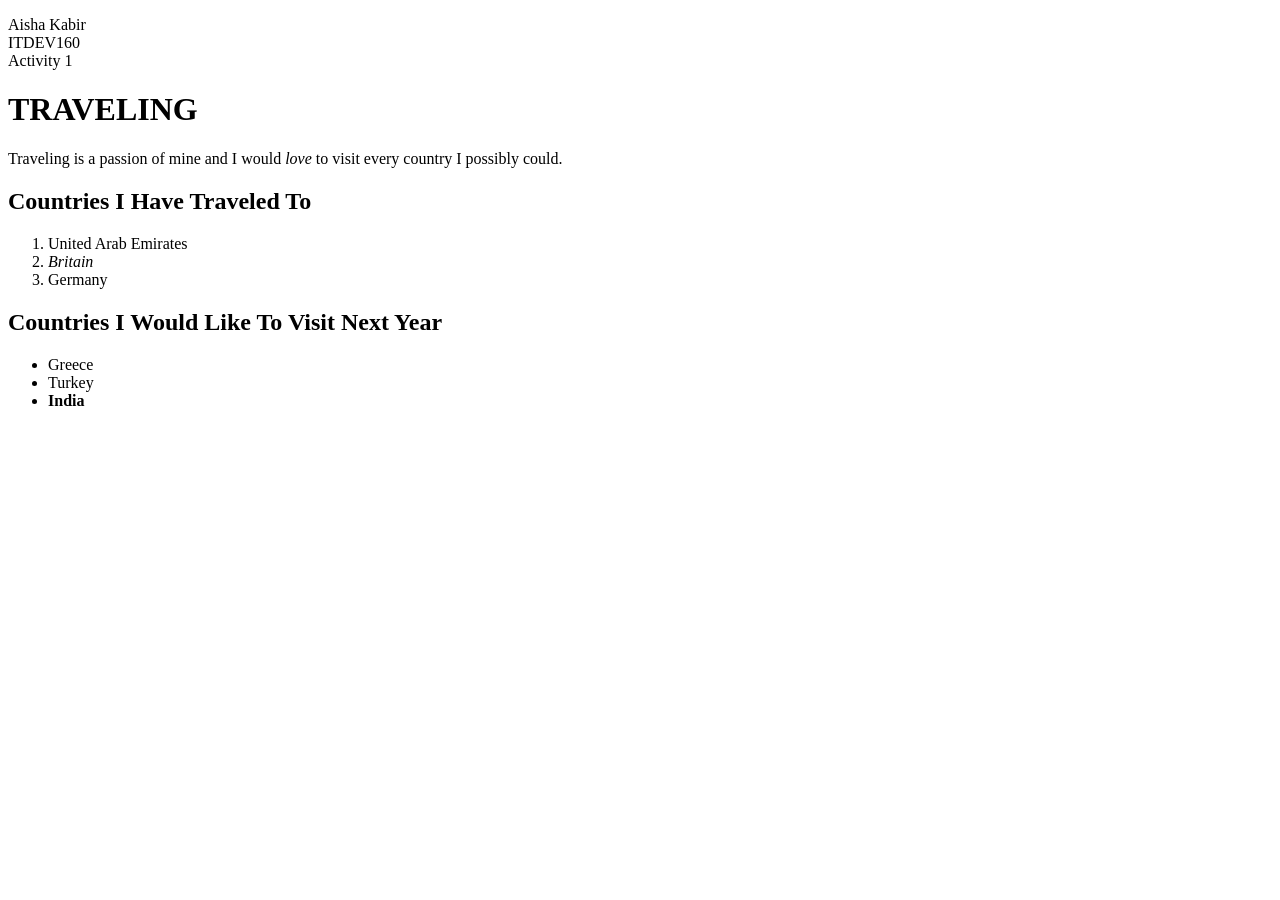
<file: Activity-1-TravelPage/index.html>
<!DOCTYPE html>
<html lang="en">

<head>
    <title>Activity 1 | Aisha Kabir</title>
    <meta charset="UTF-8">
    <meta name="description" content="Activity 1">
    <meta name="keywords"
        content="Aisha Kabir, AKabir, Kabir, Aisha, ITDEV160, Activity 1">
    <meta name="author" content="Aisha Kabir">
    <meta name="viewport" content="width=device-width, initial-scale=1.0">
</head>

<body>

    <p>Aisha Kabir<br />
        ITDEV160<br />
        Activity 1</p>

    <h1>TRAVELING</h1>
    <p>Traveling is a passion of mine and I would <em>love</em> to visit every country I possibly could.</p>

    <h2>Countries I Have Traveled To</h2>
    <ol>
        <li>United Arab Emirates</li>
        <li><i>Britain</i></li>
        <li>Germany</li>
    </ol>

    <h2><b>Countries I Would Like To Visit Next Year</b></h2>
    <ul>
        <li>Greece</li>
        <li>Turkey</li>
        <li><strong>India</strong></li>
    </ul>


</body>

</html>
</file>
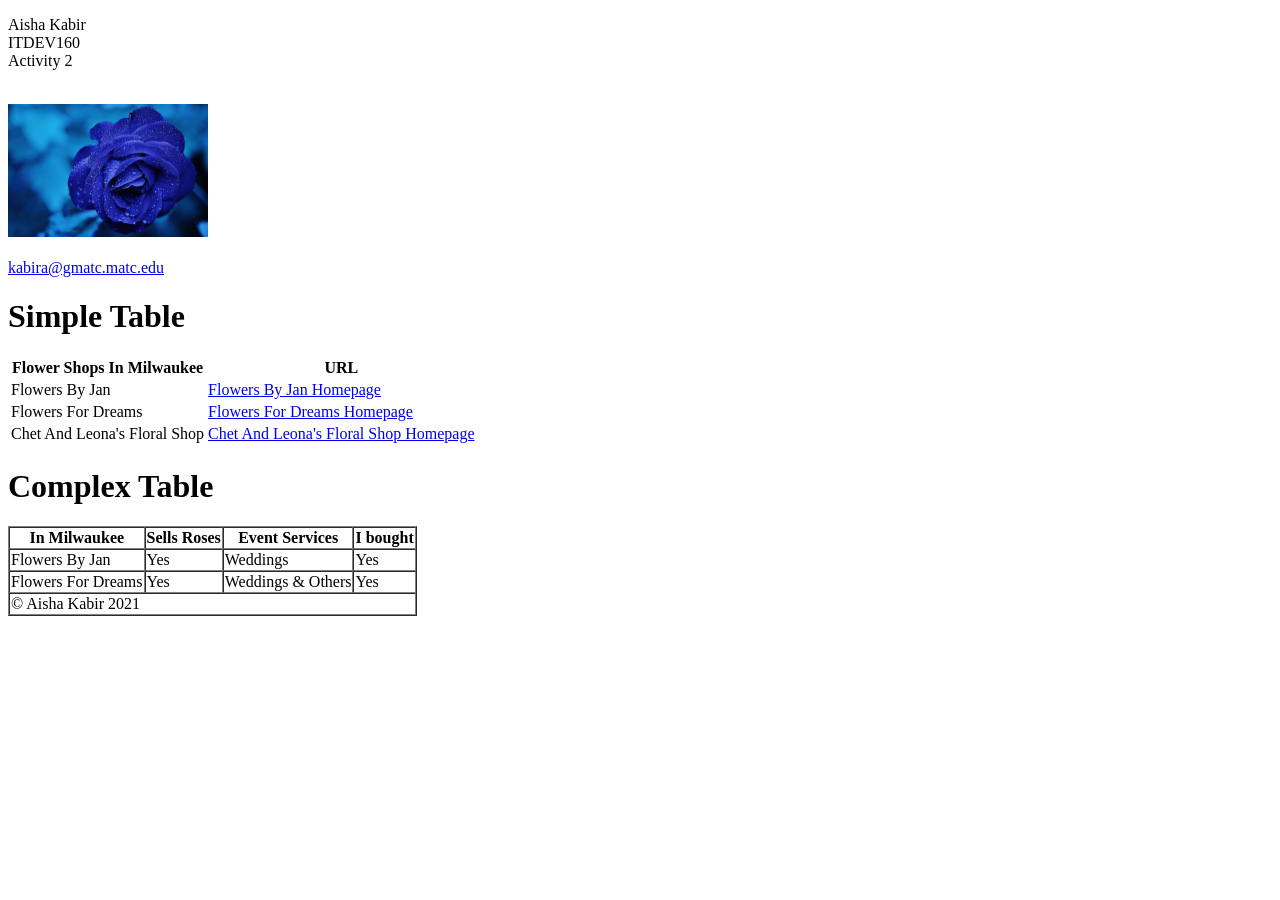
<file: Activity-2-FlowerShopTables/index.html>
<!DOCTYPE html>
<html lang="en">

<head>
    <title>Activity 2 | Aisha Kabir</title>
    <meta charset="UTF-8">
    <meta name="description" content="Activity 1">
    <meta name="keywords" content="Aisha Kabir, AKabir, Kabir, Aisha, ITDEV160, Activity 2">
    <meta name="author" content="Aisha Kabir">
    <meta name="viewport" content="width=device-width, initial-scale=1.0">
</head>

<body>
    <p>Aisha Kabir<br />
        ITDEV160<br />
        Activity 2</p>

    <br>
    <img src="images/blueRose.jpeg" width="200" alt="A Rare Blue Rose">
    <br><br>
    <a href="mailto:kabira@gmatc.matc.edu" title="Aisha Kabir's Email">kabira@gmatc.matc.edu</a>
    <br>

    <h1>Simple Table</h1>
    <table id="simple-table">
        <tr>
            <th>Flower Shops In Milwaukee</th>
            <th>URL</th>
        </tr>
        <tr>
            <td>Flowers By Jan</td>
            <td><a href="https://www.milwaukeeflowersbyjan.com/">Flowers By Jan Homepage</td>
        </tr>
        <tr>
            <td>Flowers For Dreams</td>
            <td><a href="https://flowersfordreams.com/milwaukee/flower-delivery">Flowers For Dreams Homepage</a></td>
        </tr>
        <tr>
            <td>Chet And Leona's Floral Shop</td>
            <td><a href="https://www.clflowersmke.com/">Chet And Leona's Floral Shop Homepage</a></td>
        </tr>
    </table>

    <h1>Complex Table</h1>
    <table id="complex-table" border="1" cellspacing="0">
        <thead>
            <tr>
                <th scope="column">In Milwaukee</th>
                <th scope="column">Sells Roses</th>
                <th scope="column">Event Services</th>
                <th scope="column">I bought</th>
            </tr>
        </thead>
        <tbody>
            <tr>
                <td scope="row">Flowers By Jan</td>
                <td>Yes</td>
                <td>Weddings</td>
                <td colspan="3">Yes</td>
            </tr>
            <tr>
                <td scope="col">Flowers For Dreams</td>
                <td>Yes</td>
                <td>Weddings & Others</td>
                <td rowspan="2">Yes</td>
            </tr>
        </tbody>
        <tfoot>
            <td colspan="5">&copy; Aisha Kabir 2021</td>
        </tfoot>
    </table>

</body>

</html>
</file>
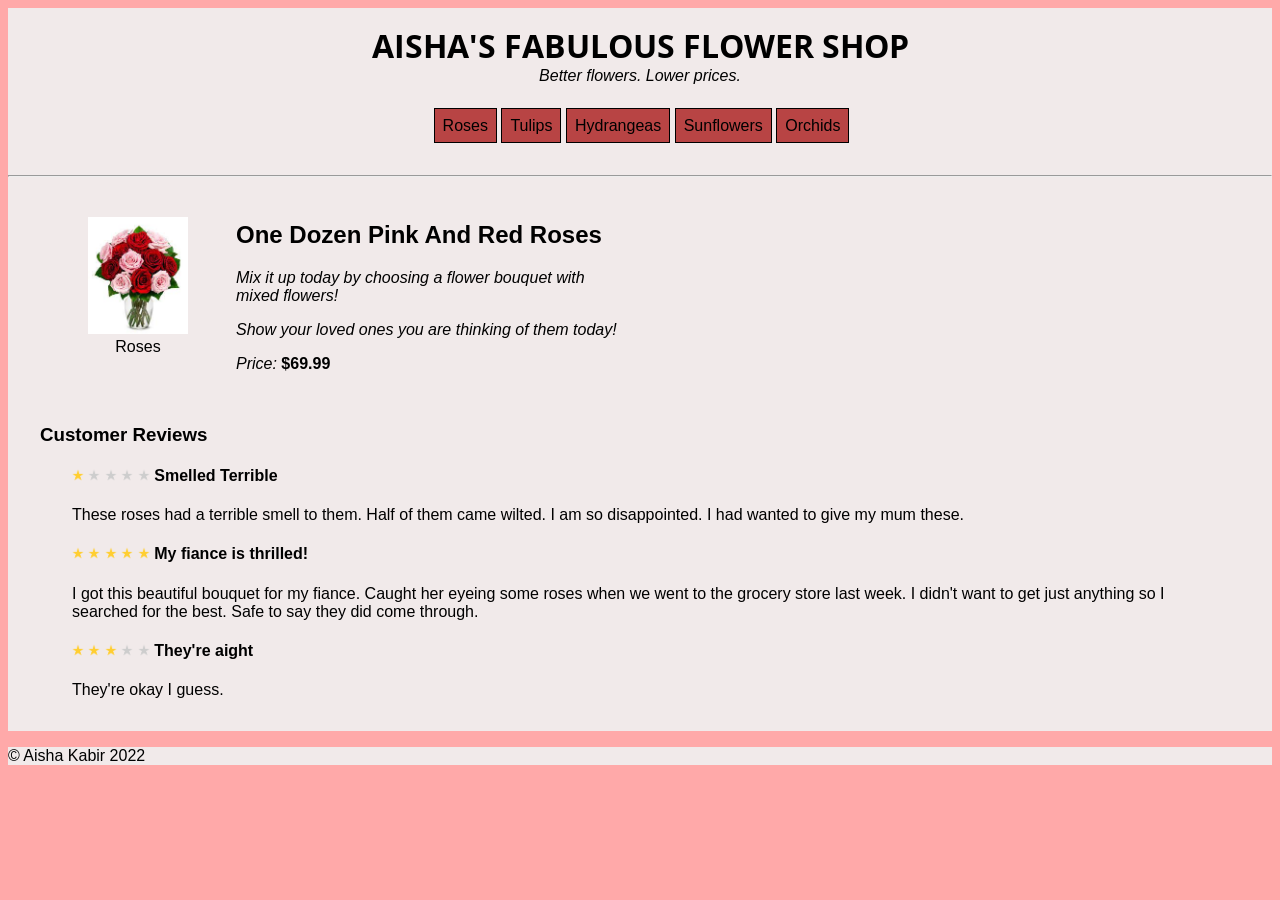
<file: Activity-3-ProductReviews/index.html>
<!DOCTYPE html>
<html lang="en">
<head>
    <title>Product Reviews</title>
    <meta charset="UTF-8">
    <meta name="description" content="Activity 3">
    <meta name="keywords" content="Aisha Kabir, AKabir, Kabir, Aisha, ITDEV160, Activity 3">
    <meta name="author" content="Aisha Kabir">
    <meta name="viewport" content="width=device-width, initial-scale=1.0">
    <meta http-equiv="X-UA-Compatible" content="IE=edge">
    <link rel="stylesheet" type="text/css" href="css/master.css">
    <link rel="stylesheet" type="text/css" href="https://fonts.googleapis.com/css?family=Open+Sans">

</head>
<body>
    <header class="wrapper">
        <h1>AISHA'S FABULOUS FLOWER SHOP</h1>
        <p class="slogan">Better flowers. Lower prices.</p>
        <div class="pad"></div>
        <div id="navbar" class="wrapper">
            <ul>
                <li>Roses</li>
                <li>Tulips</li>
                <li>Hydrangeas</li>
                <li>Sunflowers</li>
                <li>Orchids</li>
            </ul>
        </div>
        <div class="clear"></div>
        <div class="pad"></div>
        <hr>
    </header>
    <main>
        <div id="product">
            <figure id="product-img">
                <img src="images/red_roses_bouquet.jpeg">
                <figcaption>Roses</figcaption>
            </figure>
            <div id="product-desc">
                <h2>One Dozen Pink And Red Roses</h2>
                <p>Mix it up today by choosing a flower bouquet with mixed flowers!</p>
                <p>Show your loved ones you are thinking of them today!</p>
                <p>Price: <span class="price">$69.99</span></p>
            </div>
        </div>
        <div class="clear"></div>
        <div class="pad"></div>
        <div id="reviews">
            <h3>Customer Reviews</h3>
            <div id="review-box">
                <h4><img src="images/gold_star.png">
                    <img src="images/gray_star.png">
                    <img src="images/gray_star.png">
                    <img src="images/gray_star.png">
                    <img src="images/gray_star.png">
                    Smelled Terrible
                </h4>
                <p>These roses had a terrible  smell to them. Half of them came wilted. I am so disappointed.
                     I had wanted to give my mum these.</p>
            </div>
            <div id="review-box">
                <h4><img src="images/gold_star.png">
                    <img src="images/gold_star.png">
                    <img src="images/gold_star.png">
                    <img src="images/gold_star.png">
                    <img src="images/gold_star.png">
                    My fiance is thrilled!
                </h4>
                <p>I got this beautiful bouquet for my fiance. Caught her eyeing some roses when we went to the grocery store last week. 
                    I didn't want to get just anything so I searched for the best. Safe to say they did come through.</p>
            </div>
            <div id="review-box">
                <h4><img src="images/gold_star.png">
                    <img src="images/gold_star.png">
                    <img src="images/gold_star.png">
                    <img src="images/gray_star.png">
                    <img src="images/gray_star.png">
                    They're aight
                </h4>
                <p>They're okay I guess.</p>
            </div>
        </div>
    </main>
    <footer>
    <p>&copy Aisha Kabir 2022</p>
    </footer>
</body>
</html>
</file>
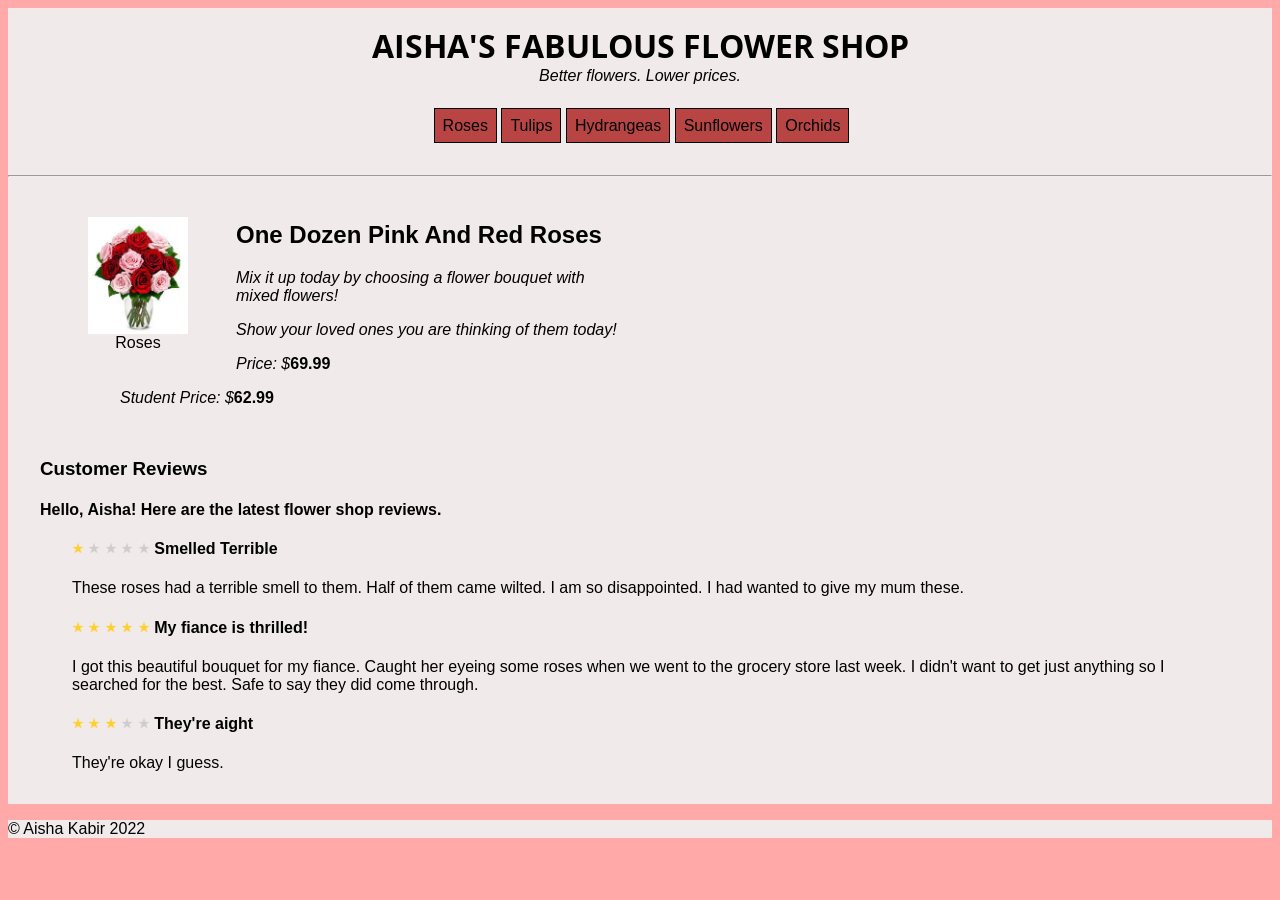
<file: Activity-4-FlowerReviews/index.html>
<html lang="en">

<head>
    <title>Product Reviews</title>
    <meta charset="UTF-8">
    <meta name="description" content="FlowerReviews">
    <meta name="keywords" content="Aisha Kabir, AKabir, Kabir, Aisha, ITDEV160, FlowerReviews">
    <meta name="author" content="Aisha Kabir">
    <meta name="viewport" content="width=device-width, initial-scale=1.0">
    <meta http-equiv="X-UA-Compatible" content="IE=edge">
    <link rel="stylesheet" type="text/css" href="css/master.css">
    <link rel="stylesheet" type="text/css" href="https://fonts.googleapis.com/css?family=Open+Sans">

</head>

<body>
    <header class="wrapper">
        <h1>AISHA'S FABULOUS FLOWER SHOP</h1>
        <p class="slogan">Better flowers. Lower prices.</p>
        <div class="pad"></div>
        <div id="navbar" class="wrapper">
            <ul>
                <li>Roses</li>
                <li>Tulips</li>
                <li>Hydrangeas</li>
                <li>Sunflowers</li>
                <li>Orchids</li>
            </ul>
        </div>
        <div class="clear"></div>
        <div class="pad"></div>
        <hr>
    </header>
    <main>
        <div id="product">
            <figure id="product-img">
                <img src="images/red_roses_bouquet.jpeg">
                <figcaption>Roses</figcaption>
            </figure>
            <div id="product-desc">
                <h2>One Dozen Pink And Red Roses</h2>
                <p>Mix it up today by choosing a flower bouquet with mixed flowers!</p>
                <p>Show your loved ones you are thinking of them today!</p>
                <p>Price: $<span id="price"></span></p>
                <p>Student Price: $<span id="student-price"></span></p>
            </div>
        </div>
        <div class="clear"></div>
        <div class="pad"></div>
        <div id="reviews">
            <h3>Customer Reviews</h3>
            <h4 id="greeting"></h4>
            <div id="review-box">
                <h4><img src="images/gold_star.png">
                    <img src="images/gray_star.png">
                    <img src="images/gray_star.png">
                    <img src="images/gray_star.png">
                    <img src="images/gray_star.png">
                    Smelled Terrible
                </h4>
                <p>These roses had a terrible smell to them. Half of them came wilted. I am so disappointed.
                    I had wanted to give my mum these.</p>
            </div>
            <div id="review-box">
                <h4><img src="images/gold_star.png">
                    <img src="images/gold_star.png">
                    <img src="images/gold_star.png">
                    <img src="images/gold_star.png">
                    <img src="images/gold_star.png">
                    My fiance is thrilled!
                </h4>
                <p>I got this beautiful bouquet for my fiance. Caught her eyeing some roses when we went to the grocery
                    store last week.
                    I didn't want to get just anything so I searched for the best. Safe to say they did come through.
                </p>
            </div>
            <div id="review-box">
                <h4><img src="images/gold_star.png">
                    <img src="images/gold_star.png">
                    <img src="images/gold_star.png">
                    <img src="images/gray_star.png">
                    <img src="images/gray_star.png">
                    They're aight
                </h4>
                <p>They're okay I guess.</p>
            </div>
        </div>
    </main>
    <footer>
        <p>&copy Aisha Kabir 2022</p>
    </footer>
    <script src="js/scripts.js"></script>
</body>

</html>
</file>
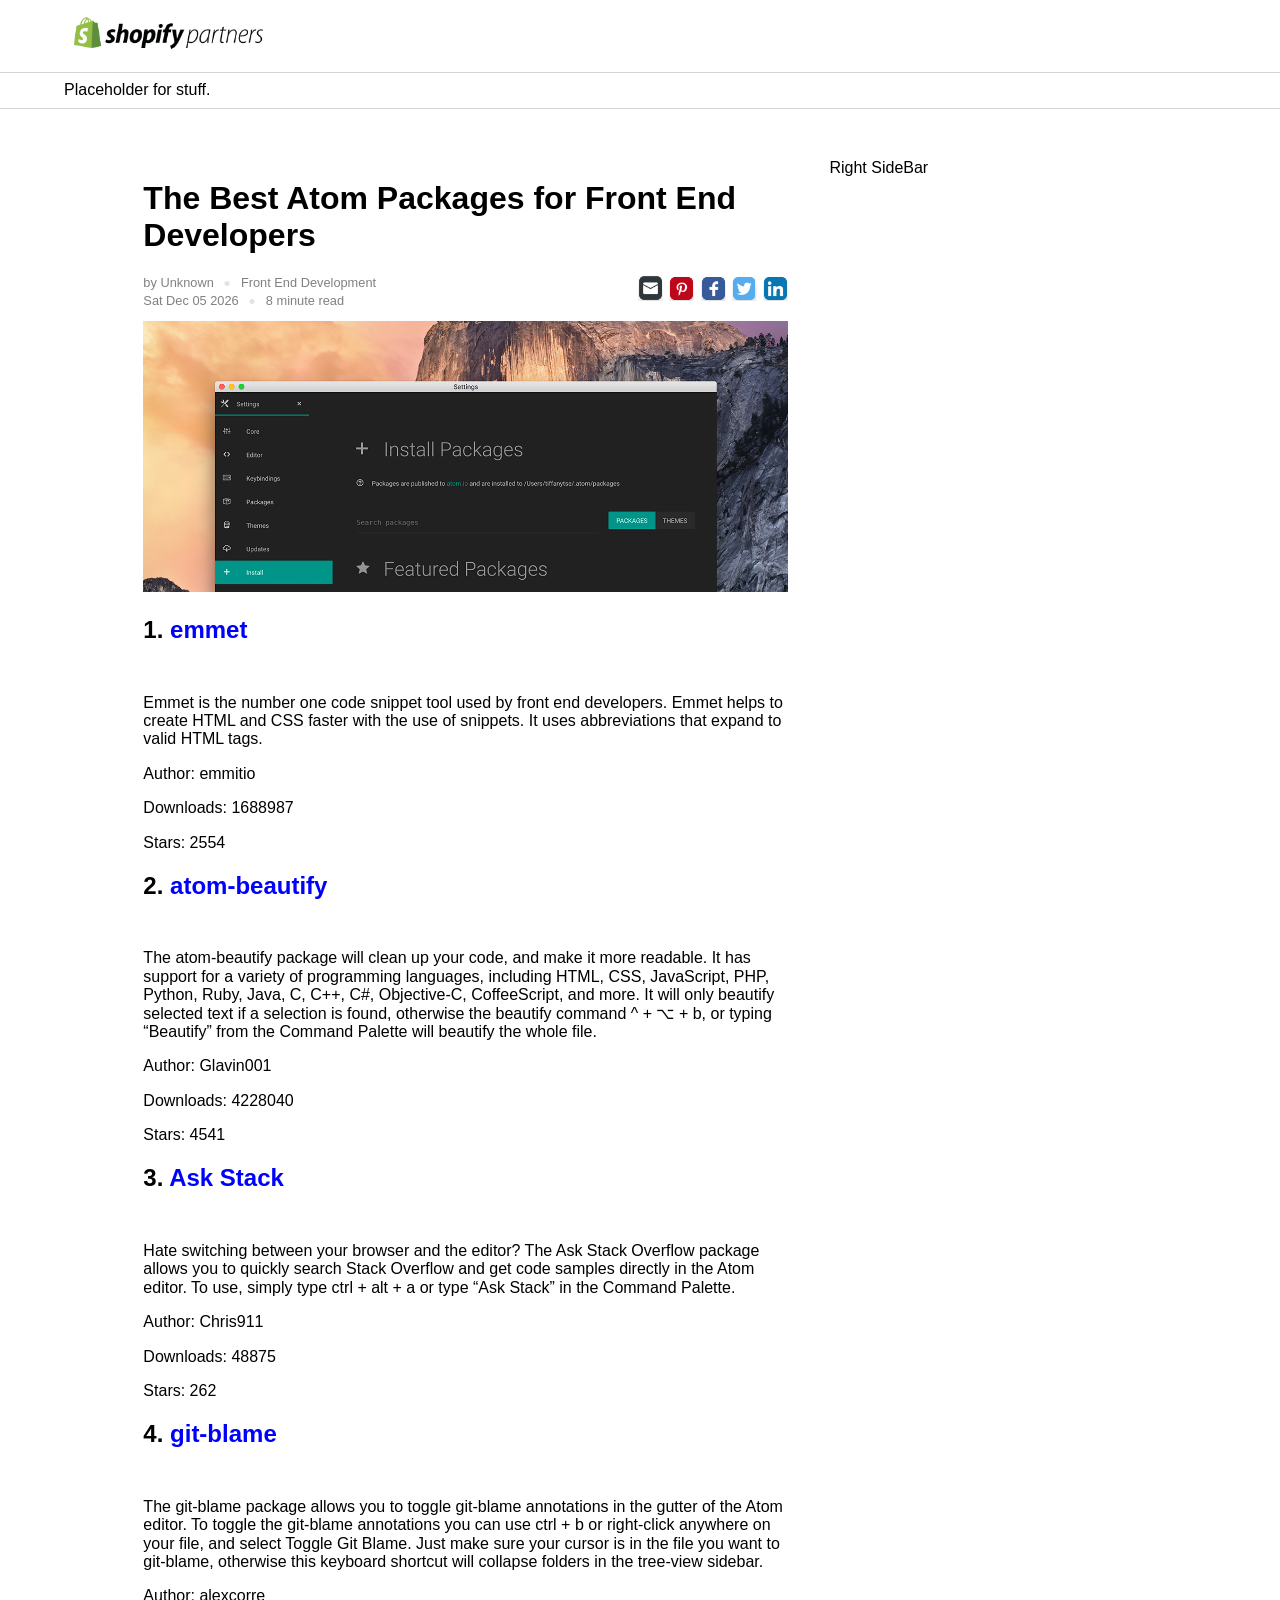
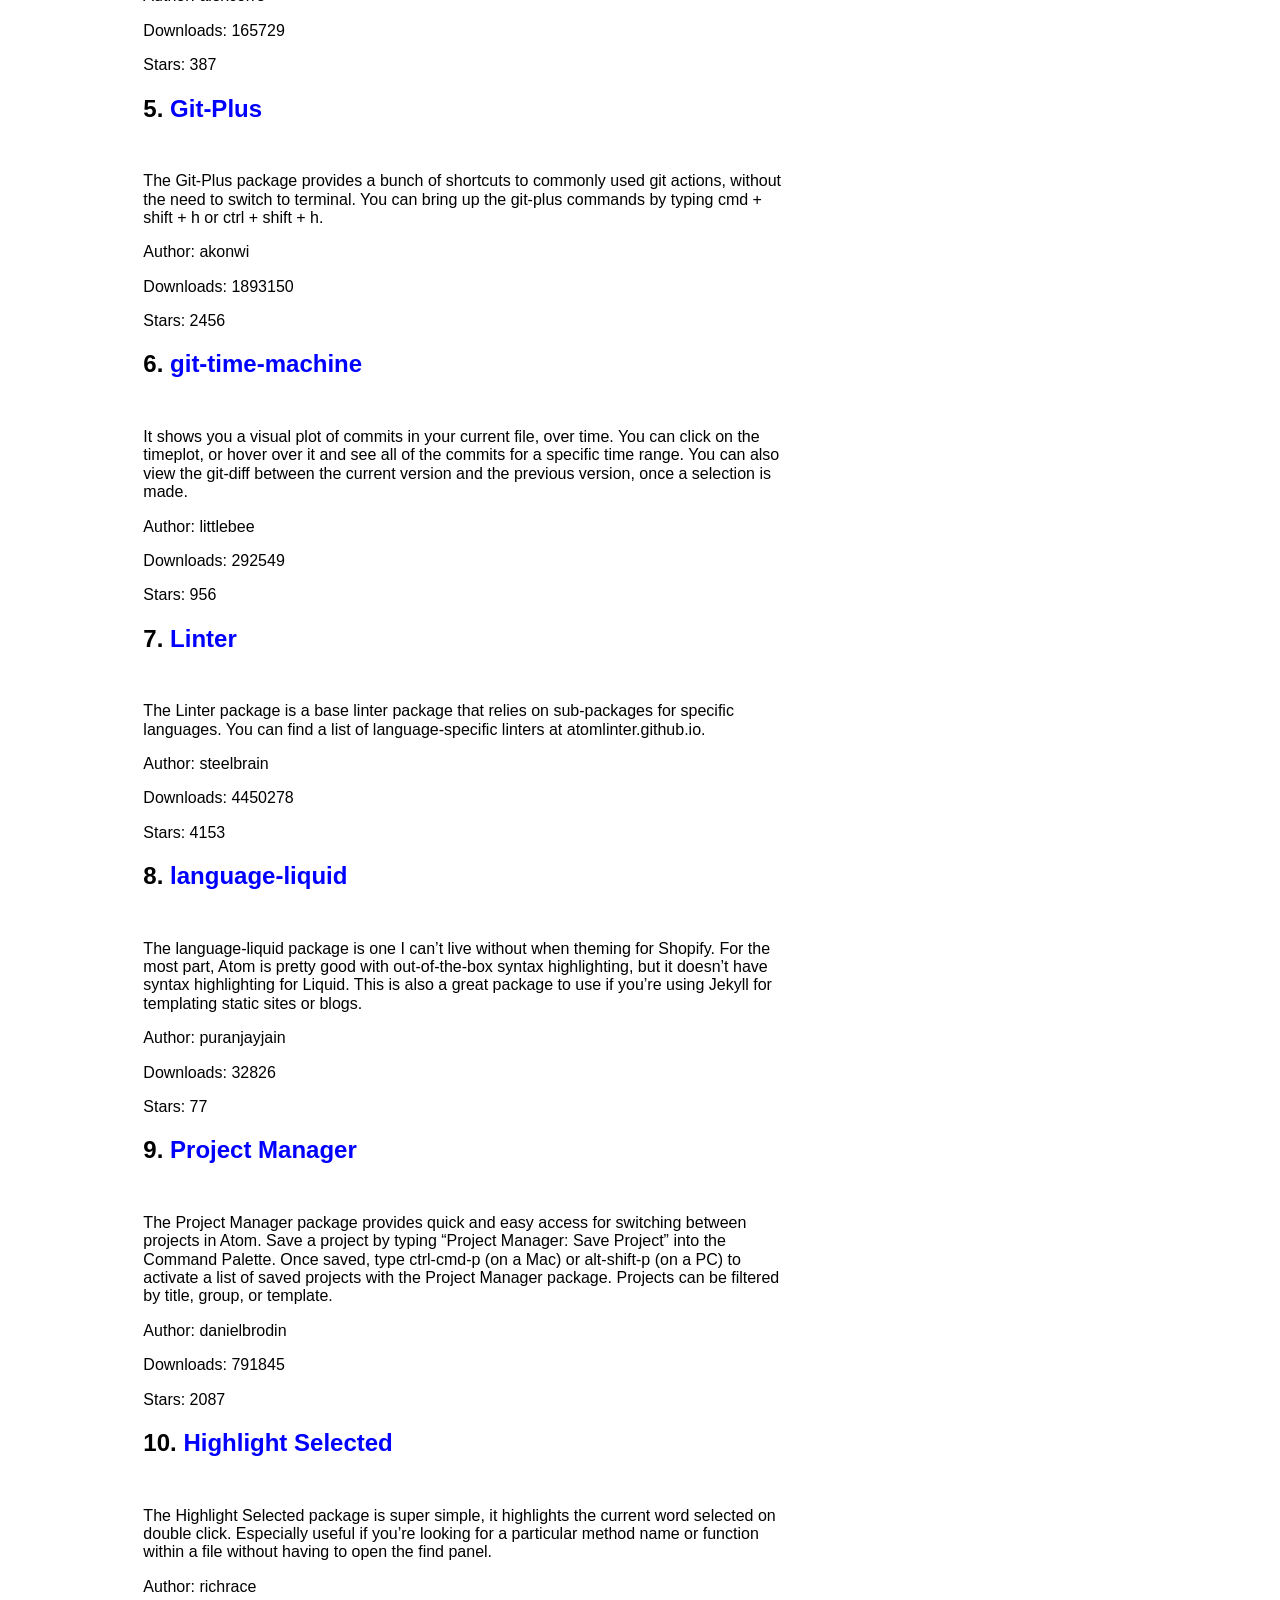
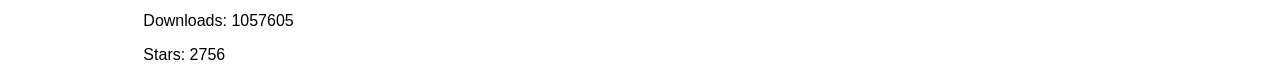
<file: Activity-5-AtomPackages/index.html>
<!DOCTYPE html>
<html lang="en">

<head>
    <title>Simple Copy of The Best Atom Packages | Aisha Kabir</title>
    <meta charset="UTF-8">
    <meta name="description" content="AtomPackages">
    <meta name="keywords"
        content="Aisha Kabir, Aisha, Kabir, Kabir Aisha, ITDEV160, AtomPackages">
    <meta name="author" content="Aisha Kabir">
    <meta name="viewport" content="width=device-width, initial-scale=1.0">
    <link rel="stylesheet" href="css/normalize.css">
    <link rel="stylesheet" href="css/master.css">
    <link rel="stylesheet" type="text/css" href="https://fonts.googleapis.com/css?family=Open+Sans">
</head>

<body>
    <header>
        <div id="top-section-1">
            <div id="top-left">
                <img src="images/shopifyLogo.png">
            </div>
            <div id="top-right">
            </div>
        </div>
        <hr>
        <div id="top-section-2">
            <div>Placeholder for stuff.</div>
        </div>
        <hr>
    </header>
    <main>
        <article>
            <h1>The Best Atom Packages for Front End Developers</h1>
            <div id="title-sub">
                <div id="title-credits">
                    <p>by <span id="author">Unknown</span>
                        <img src="images/dot.png">
                        Front End Development
                    </p>
                    <p><span id="date"></span>
                        <img src="images/dot.png">
                        8 minute read
                    </p>
                </div>
                <div id="title-social">
                    <img src="images/emailIcon.png">
                    <img src="images/pintrestIcon.png">
                    <img src="images/facebookIcon.png">
                    <img src="images/twitterIcon.png">
                    <img src="images/linkedInIcon.png">
                </div>
            </div>
            <div class="clear"></div>
            <div id="banner">
                <img src="images/the-best-atom-packages-2017.png" alt="Atom Packages">
            </div>
            <div class="package-container">
                <header>
                    <h2>1. <a id="p1-url" href=""><span id="p1-name"></span></a></h2>
                </header>
                <section>
                    <p id="p1-description"></p>
                </section>
                <footer>
                    <p>Author: <span id="p1-author"></span></p>
                    <p>Downloads: <span id="p1-downloads"></span></p>
                    <p>Stars: <span id="p1-stars"></span></p>
                </footer>
            </div>
            <div class="package-container">
                <header>
                    <h2>2. <a id="p2-url" href=""><span id="p2-name"></span></a></h2>
                </header>
                <section>
                    <p id="p2-description"></p>
                </section>
                <footer>
                    <p>Author: <span id="p2-author"></span></p>
                    <p>Downloads: <span id="p2-downloads"></span></p>
                    <p>Stars: <span id="p2-stars"></span></p>
                </footer>
            </div>
            <div class="package-container">
                <header>
                    <h2>3. <a id="p3-url" href=""><span id="p3-name"></span></a></h2>
                </header>
                <section>
                    <p id="p3-description"></p>
                </section>
                <footer>
                    <p>Author: <span id="p3-author"></span></p>
                    <p>Downloads: <span id="p3-downloads"></span></p>
                    <p>Stars: <span id="p3-stars"></span></p>
                </footer>
            </div>
            <div class="package-container">
                <header>
                    <h2>4. <a id="p4-url" href=""><span id="p4-name"></span></a></h2>
                </header>
                <section>
                    <p id="p4-description"></p>
                </section>
                <footer>
                    <p>Author: <span id="p4-author"></span></p>
                    <p>Downloads: <span id="p4-downloads"></span></p>
                    <p>Stars: <span id="p4-stars"></span></p>
                </footer>
            </div>
            <div class="package-container">
                <header>
                    <h2>5. <a id="p5-url" href=""><span id="p5-name"></span></a></h2>
                </header>
                <section>
                    <p id="p5-description"></p>
                </section>
                <footer>
                    <p>Author: <span id="p5-author"></span></p>
                    <p>Downloads: <span id="p5-downloads"></span></p>
                    <p>Stars: <span id="p5-stars"></span></p>
                </footer>
            </div>
            <div class="package-container">
                <header>
                    <h2>6. <a id="p6-url" href=""><span id="p6-name"></span></a></h2>
                </header>
                <section>
                    <p id="p6-description"></p>
                </section>
                <footer>
                    <p>Author: <span id="p6-author"></span></p>
                    <p>Downloads: <span id="p6-downloads"></span></p>
                    <p>Stars: <span id="p6-stars"></span></p>
                </footer>
            </div>
            <div class="package-container">
                <header>
                    <h2>7. <a id="p7-url" href=""><span id="p7-name"></span></a></h2>
                </header>
                <section>
                    <p id="p7-description"></p>
                </section>
                <footer>
                    <p>Author: <span id="p7-author"></span></p>
                    <p>Downloads: <span id="p7-downloads"></span></p>
                    <p>Stars: <span id="p7-stars"></span></p>
                </footer>
            </div>
            <div class="package-container">
                <header>
                    <h2>8. <a id="p8-url" href=""><span id="p8-name"></span></a></h2>
                </header>
                <section>
                    <p id="p8-description"></p>
                </section>
                <footer>
                    <p>Author: <span id="p8-author"></span></p>
                    <p>Downloads: <span id="p8-downloads"></span></p>
                    <p>Stars: <span id="p8-stars"></span></p>
                </footer>
            </div>
            <div class="package-container">
                <header>
                    <h2>9. <a id="p9-url" href=""><span id="p9-name"></span></a></h2>
                </header>
                <section>
                    <p id="p9-description"></p>
                </section>
                <footer>
                    <p>Author: <span id="p9-author"></span></p>
                    <p>Downloads: <span id="p9-downloads"></span></p>
                    <p>Stars: <span id="p9-stars"></span></p>
                </footer>
            </div>
            <div class="package-container">
                <header>
                    <h2>10. <a id="p10-url" href=""><span id="p10-name"></span></a></h2>
                </header>
                <section>
                    <p id="p10-description"></p>
                </section>
                <footer>
                    <p>Author: <span id="p10-author"></span></p>
                    <p>Downloads: <span id="p10-downloads"></span></p>
                    <p>Stars: <span id="p10-stars"></span></p>
                </footer>
            </div>
        </article>
        <aside>
            <div>
                Right SideBar
            </div>
        </aside>
    </main>

    <footer>
        <div class="clear"></div>
    </footer>
    <script src="js/script.js" charset="utf-8"></script>
</body>

</html>
</file>
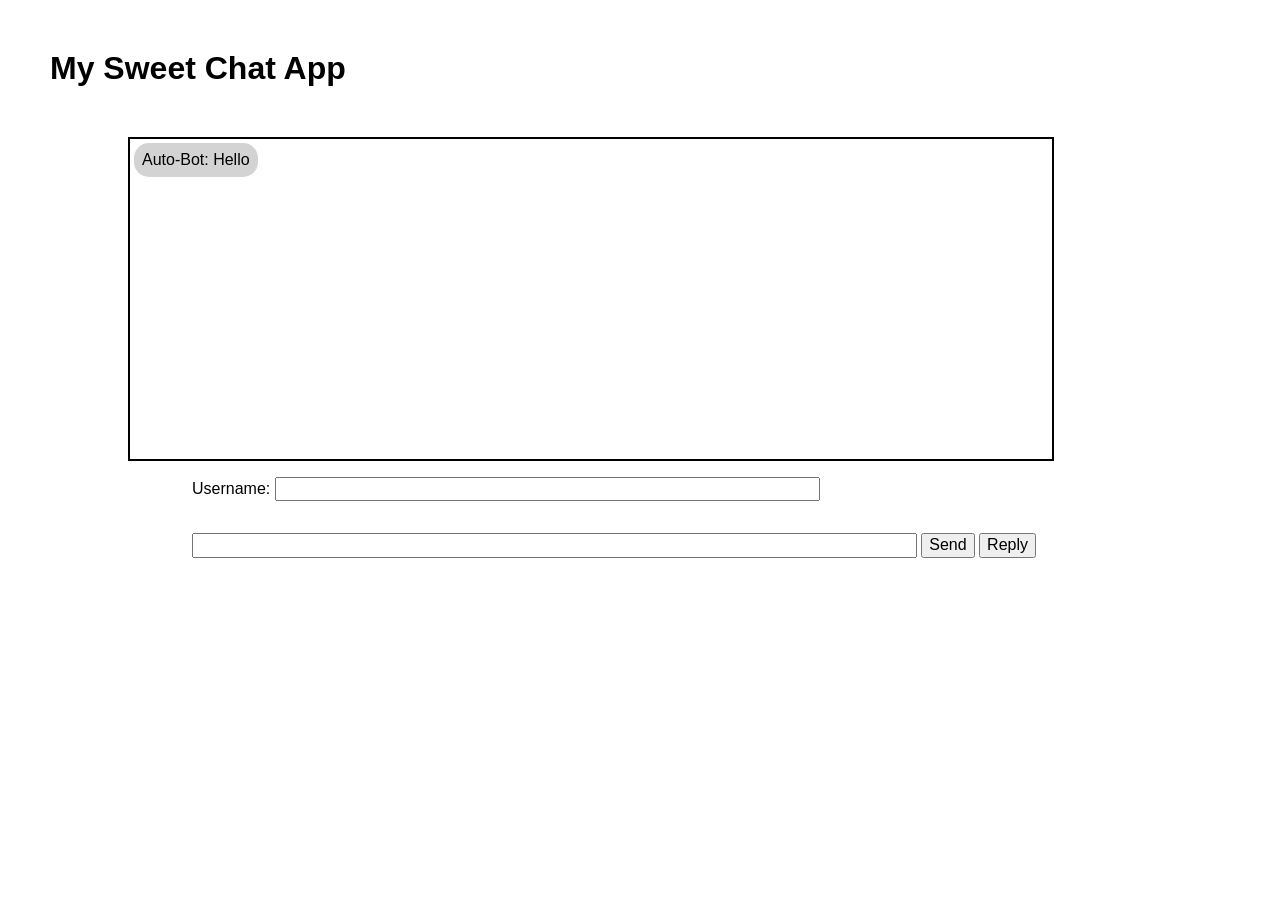
<file: Activity-6-ChatApp/index.html>
<!DOCTYPE html>
<html lang="en">

<head>
    <title>Java Chat | Aisha Kabir</title>
    <meta charset="UTF-8">
    <meta name="description" content="ChatApp">
    <meta name="keywords" content="Aisha Kabir, Aisha, Kabir, Kabir Aisha, ITDEV160, ChatApp">
    <meta name="author" content="Aisha Kabir">
    <meta name="viewport" content="width=device-width, initial-scale=1.0">
    <link rel="stylesheet" href="css/normalize.css">
    <link rel="stylesheet" href="css/master.css">
    <link rel="stylesheet" type="text/css" href="https://fonts.googleapis.com/css?family=Open+Sans">
</head>

<body>
    <header>
        <h1>My Sweet Chat App</h1>
    </header>
    <main>
        <div id="message-container">
        </div>
    </main>
    <footer>
        <div id="user-div">
            Username: <input type="text" id="user-name">
        </div>
        <div id="input-div">
            <input type="text" id="message-input">
            <button type="button" id="send-button">Send</button>
            <button type="button" id="reply-button">Reply</button>
        </div>
        <div class="clear"></div>
    </footer>

    <script src="js/script.js" charset="utf-8"></script>
</body>

</html>
</file>
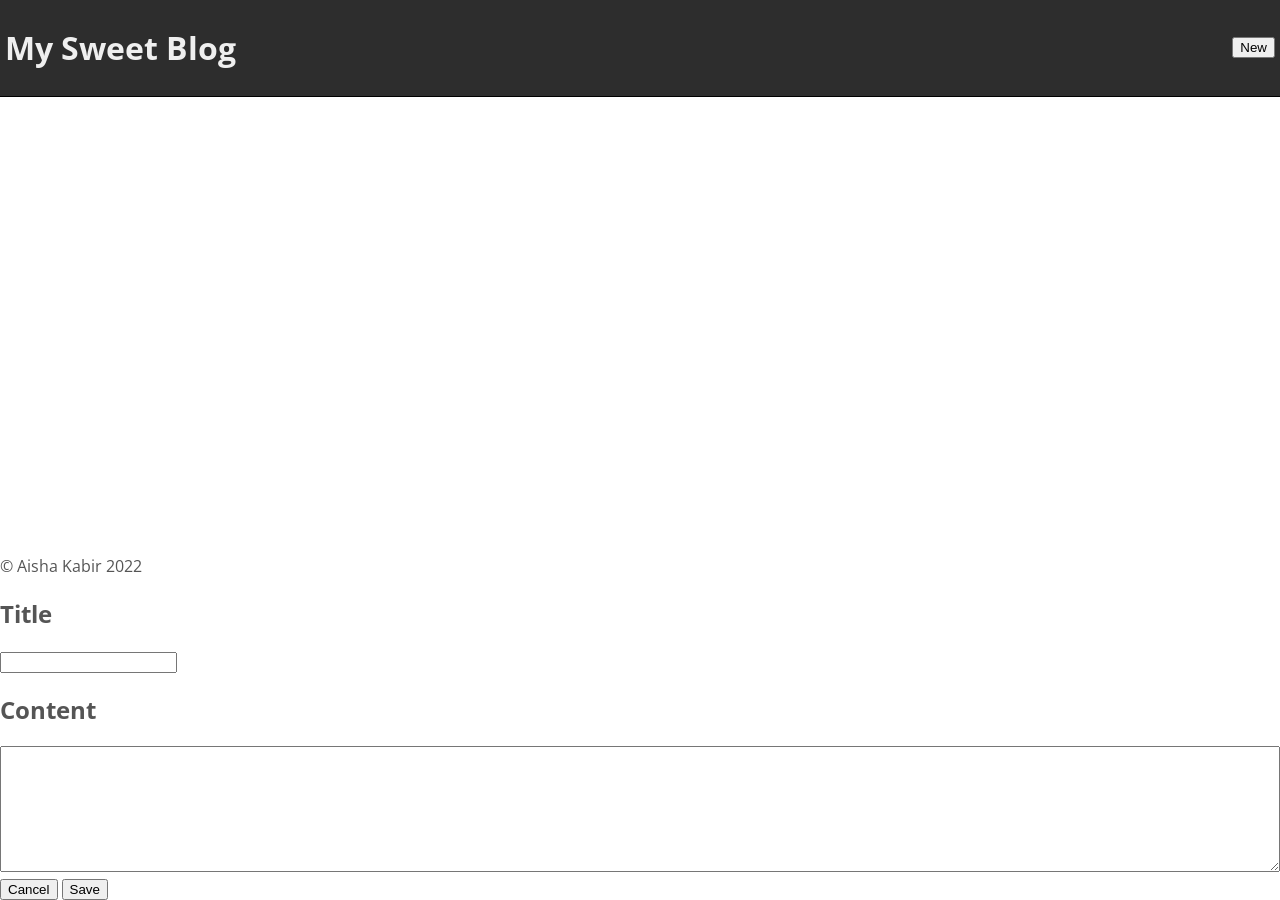
<file: Activity-8-BlogEditor/index.html>
<!DOCTYPE html>
<html lang = "en">
    <head>
        <meta charset="UTF-8">
        <meta name="viewport" content="width=device-width, initial-scale=1.0">
        <title>My Sweet Blog | Aisha Kabir</title>
        <link rel="stylesheet" type="text/css" href="https://fonts.googleapis.com/css?family=Open+Sans">
        <link rel="stylesheet" href="css/master.css">
    </head>

    <body>
        <header>
            <h1 class="header-title">My Sweet Blog</h1>
            <div class ="header-menu">
                <button id="new-button">New</button>
            </div>
        </header>
        
        <main>
            <section id="display-content"></section>
        </main>
        <footer> &copy Aisha Kabir 2022 </footer>

        <!--Modal Dialog (hidden by default)-->
        <div class="modal" id="modal-dialog">
            <section>
                <h2>Title</h2>
                <input type="text" id="edit-title-text">
                <span id="edit-title-message"></span>
            </section>

            <section>
                <h2>Content</h2>
                <textarea name="edit-content-text" id="edit-content-text" cols="80" rows="8"></textarea>
                <span id="edit-content-message"></span>
            </section>

            <footer>
                <button id="cancel-button">Cancel</button>
                <button id="save-button">Save</button>
            </footer>
            </div>
        </div id="modal-backdrop"><div>

            <script src="js/scripts.js" charset="utf-8"></script>
    </body>
</html>
</file>
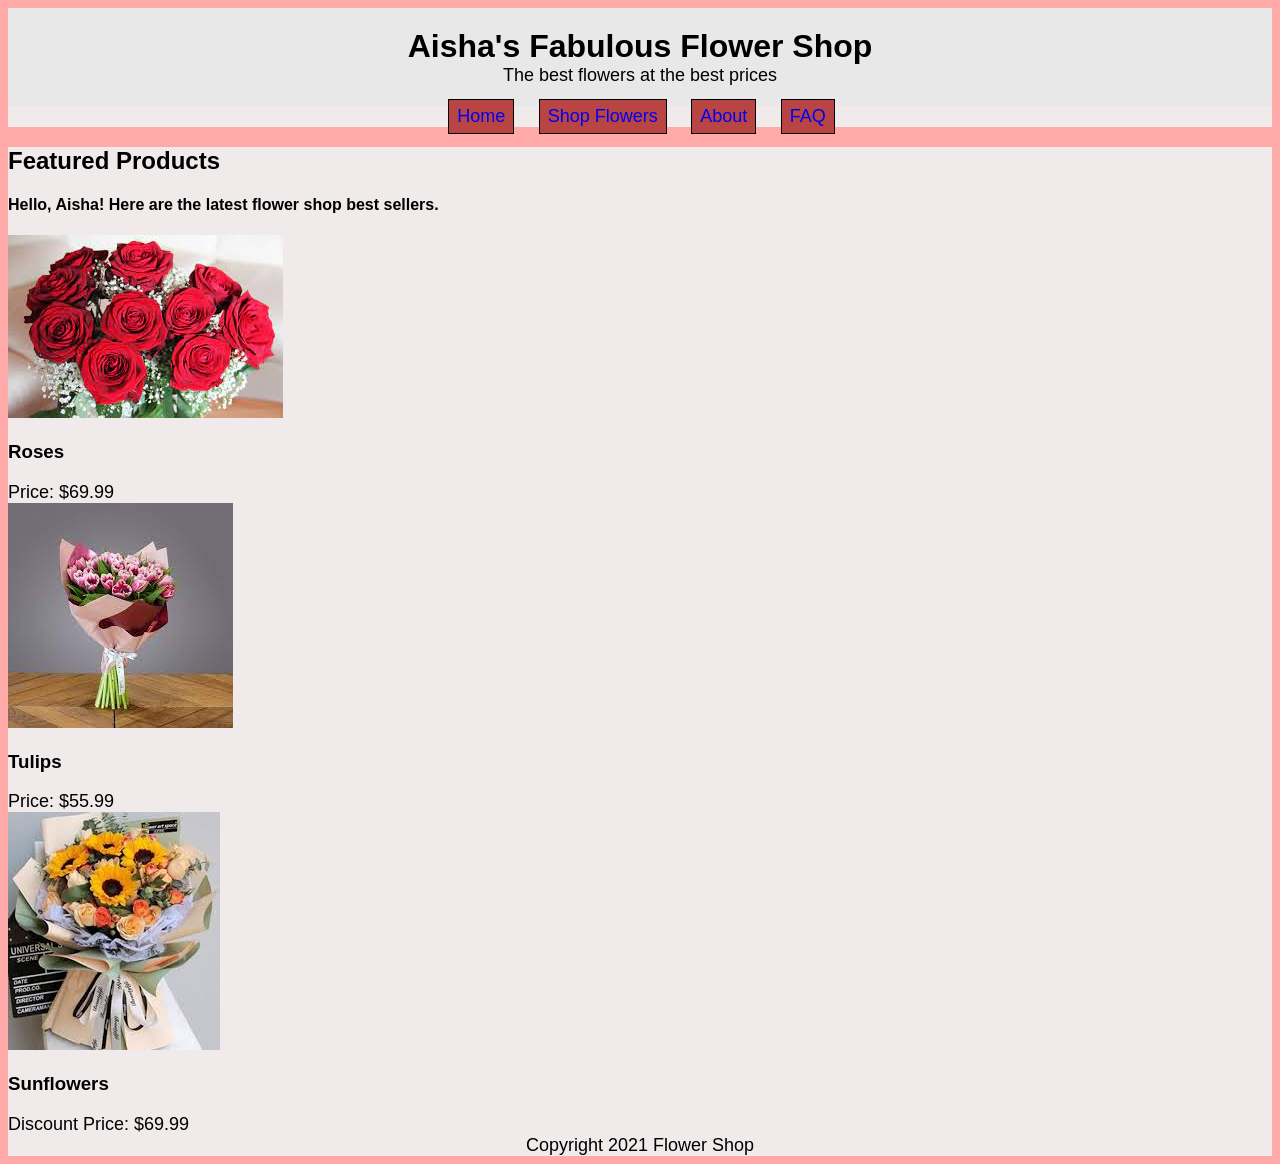
<file: Project-1-FlowerShop/index.html>
<!DOCTYPE html>
<html lang="en">
    <head>
    <title>Flower Shop</title>
    <meta charset="UTF-8">
    <meta name="description" content="FlowerShop">
    <meta name="keywords" content="Aisha Kabir, AKabir, Kabir, Aisha, ITDEV160, Project 1">
    <meta name="author" content="Aisha Kabir">
    <meta name="viewport" content="width=device-width, initial-scale=1.0">
    <meta http-equiv="X-UA-Compatible" content="IE=edge">
    <link rel="stylesheet" type="text/css" href="css/master.css">
    <link rel="stylesheet" type="text/css" href="https://fonts.googleapis.com/css?family=Open+Sans">
</head>
<body>
    <header>
        <h1>Aisha's Fabulous Flower Shop</h1>
        <p>The best flowers at the best prices</p>
    </header>
    <nav id="navbar" class="wrapper">
        <ul>
            <li><a href="#">Home</a></li>
            <li><a href="roses.html">Shop Flowers</a></li>
            <li><a href="#">About</a></li>
            <li><a href="#">FAQ</a></li>
        </ul>
    </nav>
    <main>
        <h2 id="Title">Featured Products</h2>
        <h4 id="greeting"></h4>
        <div class="product-list">
            <div class="product">
                <img src="images/rosesimage.jpeg" alt="Roses">
                <h3>Roses</h3>
                <p>Price: $<span id="roses-price"></span></p>
            </div>
            <div class="product">
                <img src="images/tulips.jpeg" alt="Tulips">
                <h3>Tulips</h3>
                <p >Price: $<span id="tulip-price"></span></p>
            </div>
            <div class="product">
                <img src="images/sunflowers.jpeg" alt="Sunflowers">
                <h3>Sunflowers</h3>
                <p>Discount Price: $<span id="sunflower-price"></span> </p>
            </div>
        </div>
    </main>
    <footer>
        <p>Copyright 2021 Flower Shop</p>
    </footer>
    <script src="js/script.js"></script>
</body>

</html>
</file>
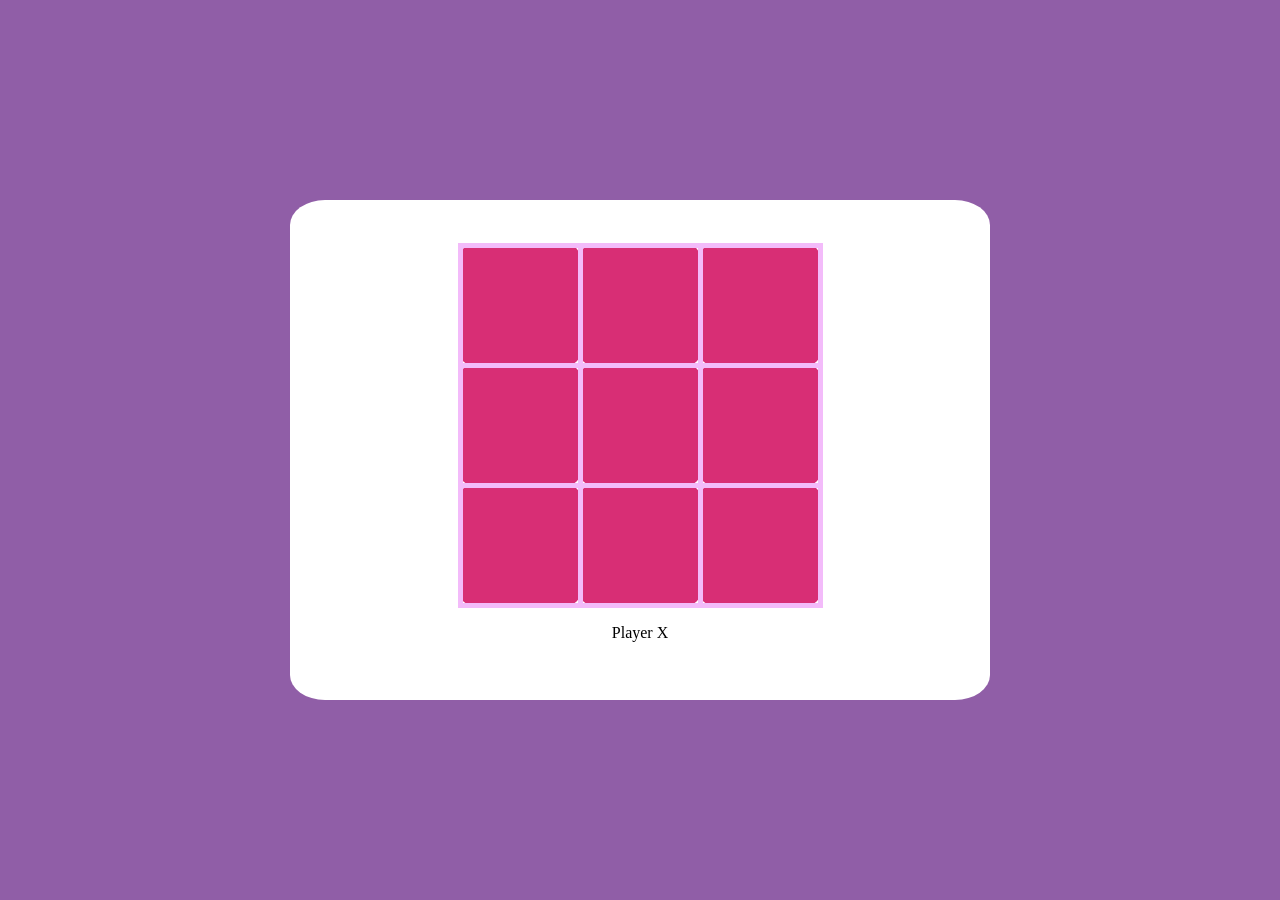
<file: Project-2-TicTacToe/index.html>
<!DOCTYPE html>
<html>

<head>
    <meta http-equiv="content-type" content="text/html; charset=UTF-8" />
    <title>X and O | Aisha Kabir</title>
    <link rel="stylesheet" type="text/css" href="css/master.css" />
</head>

<body>
    <div class="container">
        <div id="tictactoe"></div>
        <div id="player" align="center">
            <span id="turn" align="">Player X</span>
        </div>
    </div>
    <script type="text/javascript" src="js/script.js"></script>
</body>

</html>
</file>
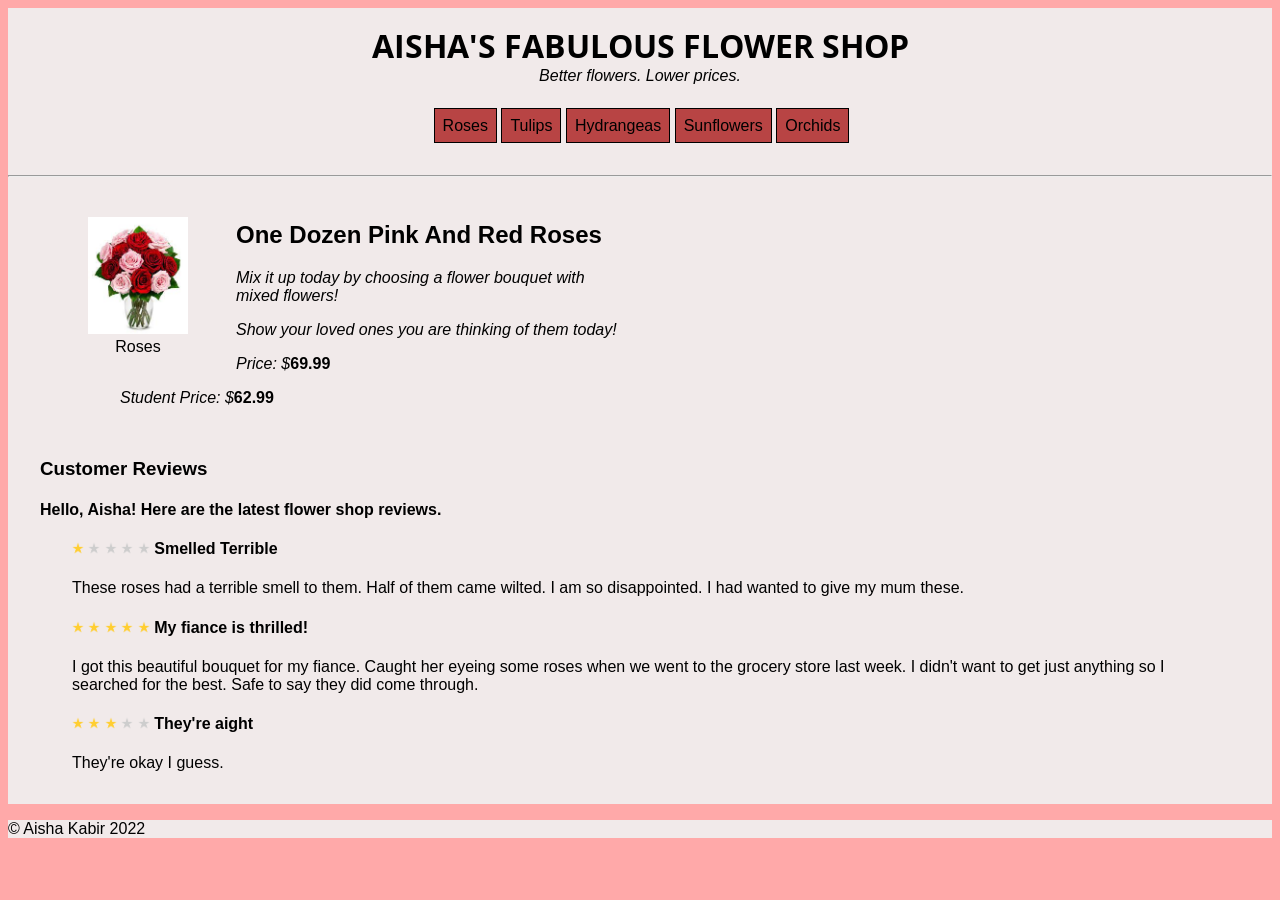
<file: Project-1-FlowerShop/roses.html>
<!DOCTYPE html>
<html lang="en">

<head>
    <title>Product Reviews</title>
    <meta charset="UTF-8">
    <meta name="description" content="FlowerShop">
    <meta name="keywords" content="Aisha Kabir, AKabir, Kabir, Aisha, ITDEV160, FlowerShop">
    <meta name="author" content="Aisha Kabir">
    <meta name="viewport" content="width=device-width, initial-scale=1.0">
    <meta http-equiv="X-UA-Compatible" content="IE=edge">
    <link rel="stylesheet" type="text/css" href="css/roses.css">
    <link rel="stylesheet" type="text/css" href="https://fonts.googleapis.com/css?family=Open+Sans">

</head>

<body>
    <header class="wrapper">
        <h1>AISHA'S FABULOUS FLOWER SHOP</h1>
        <p class="slogan">Better flowers. Lower prices.</p>
        <div class="pad"></div>
        <div id="navbar" class="wrapper">
            <ul>
                <li>Roses</li>
                <li>Tulips</li>
                <li>Hydrangeas</li>
                <li>Sunflowers</li>
                <li>Orchids</li>
            </ul>
        </div>
        <div class="clear"></div>
        <div class="pad"></div>
        <hr>
    </header>
    <main>
        <div id="product">
            <figure id="product-img">
                <img src="images/red_roses_bouquet.jpeg">
                <figcaption>Roses</figcaption>
            </figure>
            <div id="product-desc">
                <h2>One Dozen Pink And Red Roses</h2>
                <p>Mix it up today by choosing a flower bouquet with mixed flowers!</p>
                <p>Show your loved ones you are thinking of them today!</p>
                <p>Price: $<span id="price"></span></p>
                <p>Student Price: $<span id="student-price"></span></p>
            </div>
        </div>
        <div class="clear"></div>
        <div class="pad"></div>
        <div id="reviews">
            <h3>Customer Reviews</h3>
            <h4 id="greeting"></h4>
            <div id="review-box">
                <h4><img src="images/gold_star.png">
                    <img src="images/gray_star.png">
                    <img src="images/gray_star.png">
                    <img src="images/gray_star.png">
                    <img src="images/gray_star.png">
                    Smelled Terrible
                </h4>
                <p>These roses had a terrible smell to them. Half of them came wilted. I am so disappointed.
                    I had wanted to give my mum these.</p>
            </div>
            <div id="review-box">
                <h4><img src="images/gold_star.png">
                    <img src="images/gold_star.png">
                    <img src="images/gold_star.png">
                    <img src="images/gold_star.png">
                    <img src="images/gold_star.png">
                    My fiance is thrilled!
                </h4>
                <p>I got this beautiful bouquet for my fiance. Caught her eyeing some roses when we went to the grocery
                    store last week.
                    I didn't want to get just anything so I searched for the best. Safe to say they did come through.
                </p>
            </div>
            <div id="review-box">
                <h4><img src="images/gold_star.png">
                    <img src="images/gold_star.png">
                    <img src="images/gold_star.png">
                    <img src="images/gray_star.png">
                    <img src="images/gray_star.png">
                    They're aight
                </h4>
                <p>They're okay I guess.</p>
            </div>
        </div>
    </main>
    <footer>
        <p>&copy Aisha Kabir 2022</p>
    </footer>
    <script src="js/roses.js"></script>
</body>

</html>
</file>
<file: Activity-3-ProductReviews/css/master.css>
body { font-family: Verdana, Arial, Helvetica, sans-serif;
	font-size: 100%;
    color: black;
    background-color: rgb(255, 169, 169); }

a { font-weight: bold;
    text-decoration: none; }

a:link { color: blue;
    text-decoration: none; }

a:visited { color: purple;
    text-decoration: none; }

a:hover, a:focus { color: red;
    text-decoration: none; }


h1 { font-family: 'Open Sans'; }


header, nav, main, section, article, aside, footer { background-color: rgb(241, 234, 234); }

header {
		padding-bottom: 1em;
		padding-top: 1em; }

header h1, header p { border: 0px; margin: 0px; }

main {
		padding-bottom: 1em; }

table, th, td { border: 1px solid black;
    border-collapse: collapse;
    margin-left: 2em;
    margin-top: 2em; }

#navbar{
 		width: 100%; }

#navbar ul li {
		list-style-type: none; }

#navbar ul {
		padding-left: 3px;
		margin-left: 0; }

#navbar li {
		display: inline;
		background-color: #b84444;
	 	padding: .5em	;
		border: 1px solid; }

#product {
	 	padding-left: 5em;
		overflow: auto; }

#product-img {
		margin-left: 0;
		padding-right: .5em;
		float: left; }

#product-img figcaption{ text-align: center; }

#product-desc {
		margin-top: 0;
		padding-left: 2em;
		width: 50%; }

#product-desc p {
		width: 500px;
		font-style: italic; }

#product-img img {
		width: 100px; }

#reviews {
		padding-left: 2em; }

#review-box {
		padding-left: 2em;
		padding-right: 4em; }

#review-box img {
		width: .75em; }

.slogan{ font-style: italic; }

.price{ font-style: normal; font-weight: bold;}

.pad{ padding: .5em; }

.wrapper{ text-align: center; }

.clear { clear: both; }
</file>
<file: Activity-4-FlowerReviews/css/master.css>
body { font-family: Verdana, Arial, Helvetica, sans-serif;
	font-size: 100%;
    color: black;
    background-color: rgb(255, 169, 169); }

a { font-weight: bold;
    text-decoration: none; }

a:link { color: blue;
    text-decoration: none; }

a:visited { color: purple;
    text-decoration: none; }

a:hover, a:focus { color: red;
    text-decoration: none; }


h1 { font-family: 'Open Sans'; }


header, nav, main, section, article, aside, footer { background-color: rgb(241, 234, 234); }

header {
		padding-bottom: 1em;
		padding-top: 1em; }

header h1, header p { border: 0px; margin: 0px; }

main {
		padding-bottom: 1em; }

table, th, td { border: 1px solid black;
    border-collapse: collapse;
    margin-left: 2em;
    margin-top: 2em; }

#navbar{
 		width: 100%; }

#navbar ul li {
		list-style-type: none; }

#navbar ul {
		padding-left: 3px;
		margin-left: 0; }

#navbar li {
		display: inline;
		background-color: #b84444;
	 	padding: .5em	;
		border: 1px solid; }

#price{ font-style: normal; font-weight: bold;}

#product {
	 	padding-left: 5em;
		overflow: auto; }

#product-img {
		margin-left: 0;
		padding-right: .5em;
		float: left; }

#product-img figcaption{ text-align: center; }

#product-desc {
		margin-top: 0;
		padding-left: 2em;
		width: 50%; }

#product-desc p {
		width: 500px;
		font-style: italic; }

#product-img img {
		width: 100px; }

#reviews {
		padding-left: 2em; }

#review-box {
		padding-left: 2em;
		padding-right: 4em; }

#review-box img {
		width: .75em; }

#student-price{ font-style: normal; font-weight: bold;}
.slogan{ font-style: italic; }



.pad{ padding: .5em; }

.wrapper{ text-align: center; }

.clear { clear: both; }
</file>
<file: Activity-5-AtomPackages/css/master.css>
body {
  font-family: Verdana, Arial, Helvetica, sans-serif;
  font-size: 100%;
  color: black;
  display: block;
  background-color: white;
}

a {
  font-weight: bold;
  text-decoration: none;
}

a:link {
  color: blue;
  text-decoration: none;
}

a:visited {
  color: purple;
  text-decoration: none;
}

a:hover,
a:focus {
  color: red;
  text-decoration: none;
}

hr {
  height: 1px;
  color: lightgrey;
  background-color: lightgrey;
  border: none;
}

ul {
}

h1 {
}

p {
}

header,
nav,
main,
section,
article,
aside,
footer {
  background-color: white;
}

header {
  margin-bottom: 50px;
}

main {
  margin-left: 10%;
  margin-right: 10%;
}

article {
  float: left;
  margin: 0 1.5%;
  width: 63%;
}

aside {
  float: right;
  margin: 0 1.5%;
  width: 30%;
}

table,
th,
td {
  border: 1px solid black;
  border-collapse: collapse;
  margin-left: 2em;
  margin-top: 2em;
}

#navbar {
  width: 100%;
}

#navbar ul li {
  list-style-type: none;
}

#navbar ul {
  padding-left: 3px;
  margin-left: 0;
}

#navbar li {
  display: inline;
  background-color: #c8c8c8;
  padding: 0.5em;
  border: 1px solid;
}

#banner {
  margin-top: 10px;
  text-align: center;
  overflow: hidden;
}

#banner img {
  max-width: 100%;
  max-height: 100%;
}

#top-section-1 {
  margin-top: 10px;
  margin-left: 5%;
  margin-right: 5%;
}

#top-section-1 img {
  height: 50px;
}

#top-section-2 {
  margin-left: 5%;
  margin-right: 5%;
}

#title-sub {
}

#title-credits {
  float: left;
  font-size: 80%;
  color: grey;
}

#title-credits p {
  margin: 0;
  margin-bottom: 2px;
}

#title-credits img {
  vertical-align: bottom;
  width: 20px;
}

#title-social {
  float: right;
}

#title-social img {
  width: 25px;
  margin-left: 2px;
}

.wrapper {
  text-align: center;
}

.clear {
  clear: both;
}
</file>
<file: Activity-6-ChatApp/css/master.css>
body { font-family: Verdana, Arial, Helvetica, sans-serif;
		font-size: 100%;
    color: black;
		display: block;
    background-color: white; }

a { font-weight: bold;
    text-decoration: none; }

a:link { color: blue;
    text-decoration: none; }

a:visited { color: purple;
    text-decoration: none; }

a:hover, a:focus { color: red;
    text-decoration: none; }

hr { height: 1px;
		color: lightgrey;
		background-color: lightgrey;
		border: none; }

/* ul { }

h1 { }

p { } */

header, nav, main, section, article, aside, footer { background-color: white; }

header {
		margin: 50px;
}

main {
		margin-left: 10%;
		margin-right: 10%;
		margin-bottom: 1em;
		overflow: auto;
}

article {
		float: left;
		margin: 0 1.5%;
		width: 63%;
}

aside {
		float: right;
		margin: 0 1.5%;
		width: 30%;
}

table, th, td { border: 1px solid black;
    border-collapse: collapse;
    margin-left: 2em;
    margin-top: 2em; }

#navbar{
 		width: 100%; }

#navbar ul li {
		list-style-type: none; }

#navbar ul {
		padding-left: 3px;
		margin-left: 0; }

#navbar li {
		display: inline;
		background-color: #c8c8c8;
	 	padding: .5em	;
		border: 1px solid; }

#message-container {
	border-style: solid;
	border-width: 2px;
	border-color: black;
	height: 20em;
	width: 90%;
	overflow-y: scroll;
	overflow-wrap: break-word;
}

#user-div {
	margin-top: 1em;
	margin-bottom: 1em;
	margin-left: 15%;
	margin-right: 15%;
}

#user-div input {
	width: 60%;
}

#input-div {
	margin-top: 2em;
	margin-bottom: 2em;
	margin-left: 15%;
	margin-right: 15%;
}

#input-div input {
	width: 80%;
}

.out-message {
	float: right;
	margin: .25em;
	padding: .5em;
	border-radius: 15px;
	text-align: right;
	color: white;
	background-color: blue;
	clear: both;
}

.in-message {
	float: left;
	margin: .25em;
	padding: .5em;
	border-radius: 15px;
	text-align: left;
	color: black;
	background-color: lightgrey;
	clear: both;
}

.wrapper{ text-align: center; }

.clear { clear: both; }
</file>
<file: Activity-8-BlogEditor/css/master.css>
/* main styles */

body{
    display: flex;
    flex-direction: column;
    min-height: 100vh;
    font-family: 'Open Sans', sans-serif;
    color: #555;
    margin: 0;
}

header{
    display: flex;
    padding: 5px;
    color: #efefef;
    background-color: #2d2d2d;
    border-bottom: solid 1px #000;
}

header .header-title {
    display: inline-block;
}

header .header-menu {
    flex-grow: 1;
    display: flex;
    align-items: center;
    justify-content: flex-end;
    color: #777;
    font-size: smaller;
}

main {
    flex: 1;
}

main #display-content {
    padding: 20px;
}

/* modal styles */

#modal-backdrop {
    display: none;
    position: absolute;
    height: 100vh;
    width: 100vw;
    background-color: rgba(0, 0, 0, 0.75);
}

#modal-backdrop.visible {
    display: block;
}

.moday {
    display: none;
    position: absolute;
    padding: 10px;
    border: solid 1px #555;
    background-color: #fff;
    z-index: 99999;
    width: 300px;
    height: 300px;
    top: 50%;
    left: 50%;
    transform: translate(-50%, -50%);
}

.modal.visible {
    display: block;
}

.modal-content {
    width: 300px;
    height: 300px;
}

#edit-title {
    width: 300px;
}

#edit-content-text {
    width: 100%;
    box-sizing: border-box;
}
</file>
<file: Project-1-FlowerShop/css/master.css>
/* body {
    background-color: #F7F7F7;
    font-family: sans-serif;
} */
body { font-family: Verdana, Arial, Helvetica, sans-serif;
	font-size: 100%;
    color: black;
    background-color: rgb(255, 169, 169); 
  }

header, nav, main, section, article, aside, footer { background-color: rgb(241, 234, 234); }

header {
    text-align: center;
    background-color: #E8E8E8;
    padding: 20px;
}

h1 {
    font-size: 32px;
    font-weight: bold;
    margin: 0;
}

p {
    font-size: 18px;
    margin: 0;
}

nav {
    text-align: center;
}
#navbar{
 		width: 100%; }

#navbar ul li {
		list-style-type: none; }

#navbar ul {
		padding-left: 3px;
		margin-left: 0; }

#navbar li {
		display: inline;
		background-color: #b84444;
	 	padding: .5em	;
		border: 1px solid; }

ul {
    list-style: none;
    padding: 0;
    margin: 0;
    display: inline-block;
}

li {
    display: inline-block;
    margin: 0 10px;
}

a {
    text-decoration: none;
    font-size: 18px

}
footer{ 
  text-align: center;
}
</file>
<file: Project-2-TicTacToe/css/master.css>
* {
  box-sizing: border-box;
  padding: 0;
  margin: 0;
}

.container {
  display: flex;
  background: #fff;
  align-content: center;
  justify-content: center;
  flex-direction: column;
  min-width: 700px;
  min-height: 500px;
  border-radius: 5%;
  margin: auto;
}

table {
  border-collapse: collapse;
  margin: auto;
}

td {
  background-color: rgb(216, 46, 117);
  border: 5px solid rgb(243, 187, 250);
  font-size: 80px;
  color: #fff;
  border-radius: 10%;
}

#player {
  padding: 1rem;
}

body {
  display: flex;
  background: rgb(144, 94, 167)  no-repeat
    center center/cover;
  height: 100vh;
  width: 100%;
  overflow: hidden;
}
</file>
<file: Project-1-FlowerShop/css/roses.css>
body { font-family: Verdana, Arial, Helvetica, sans-serif;
	font-size: 100%;
    color: black;
    background-color: rgb(255, 169, 169); }

a { font-weight: bold;
    text-decoration: none; }

a:link { color: blue;
    text-decoration: none; }

a:visited { color: purple;
    text-decoration: none; }

a:hover, a:focus { color: red;
    text-decoration: none; }


h1 { font-family: 'Open Sans'; }


header, nav, main, section, article, aside, footer { background-color: rgb(241, 234, 234); }

header {
		padding-bottom: 1em;
		padding-top: 1em; }

header h1, header p { border: 0px; margin: 0px; }

main {
		padding-bottom: 1em; }

table, th, td { border: 1px solid black;
    border-collapse: collapse;
    margin-left: 2em;
    margin-top: 2em; }

#navbar{
 		width: 100%; }

#navbar ul li {
		list-style-type: none; }

#navbar ul {
		padding-left: 3px;
		margin-left: 0; }

#navbar li {
		display: inline;
		background-color: #b84444;
	 	padding: .5em	;
		border: 1px solid; }

#price{ font-style: normal; font-weight: bold;}

#product {
	 	padding-left: 5em;
		overflow: auto; }

#product-img {
		margin-left: 0;
		padding-right: .5em;
		float: left; }

#product-img figcaption{ text-align: center; }

#product-desc {
		margin-top: 0;
		padding-left: 2em;
		width: 50%; }

#product-desc p {
		width: 500px;
		font-style: italic; }

#product-img img {
		width: 100px; }

#reviews {
		padding-left: 2em; }

#review-box {
		padding-left: 2em;
		padding-right: 4em; }

#review-box img {
		width: .75em; }

#student-price{ font-style: normal; font-weight: bold;}
.slogan{ font-style: italic; }



.pad{ padding: .5em; }

.wrapper{ text-align: center; }

.clear { clear: both; }
</file>
